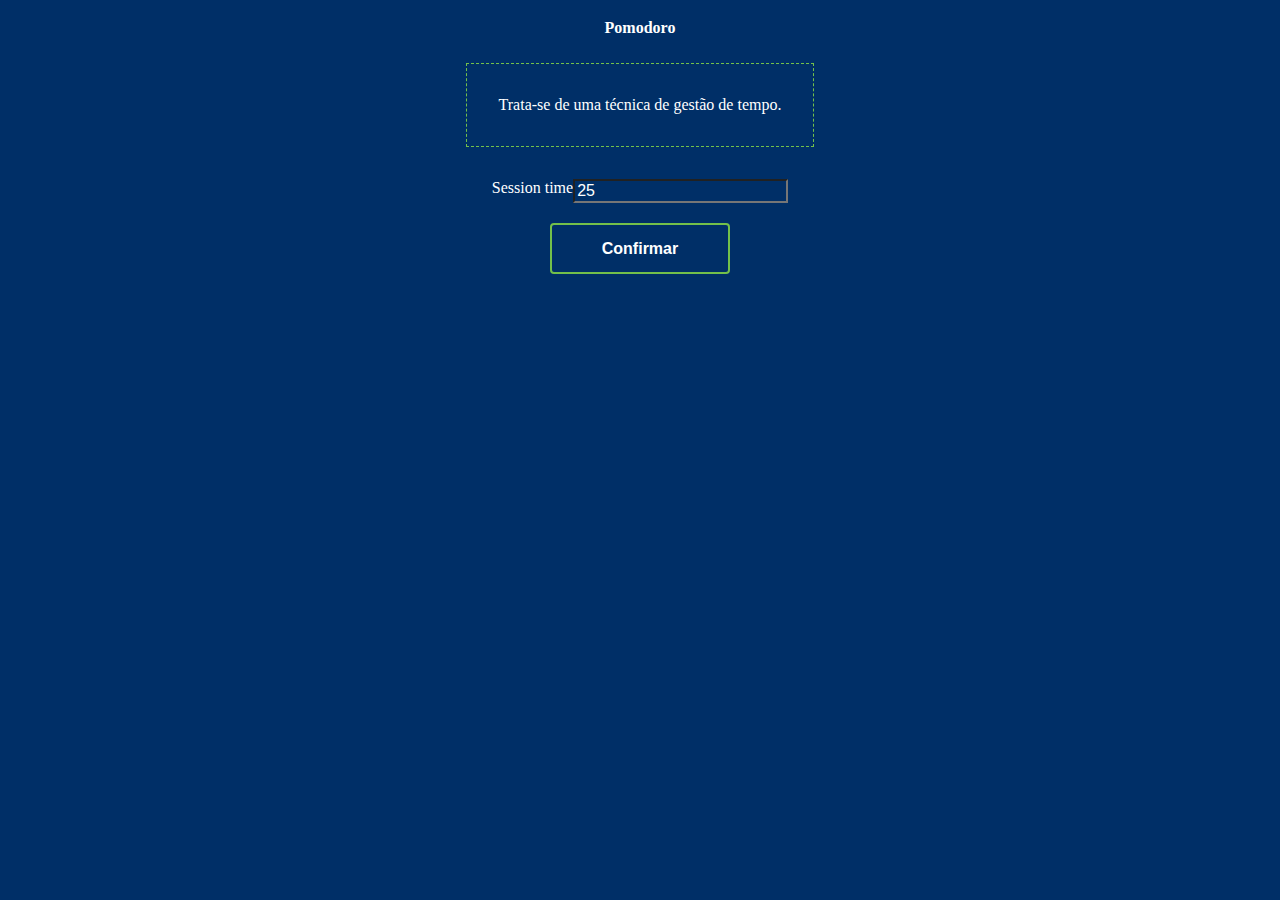
<file: pages/index.html>
<!DOCTYPE html>
<html>
  <head>
    <meta charset="UTF-8" />
    <link rel="stylesheet" href="../styles/styles.css" />
    <title>Pomodoro</title>
  </head>
  <body>
    <div id="container">
      <h1>Pomodoro</h1>
      <p>Trata-se de uma técnica de gestão de tempo.</p>
    </div>

    <form id="form">
      <div class="inputText">
        <label>Session time</label>
        <input id="sessionTime" value="25" />
      </div>

      <div id="buttons">
        <button type="submit">Confirmar</button>
      </div>
    </form>

    <script src="../scripts/index.js"></script>
  </body>
</html>
</file>
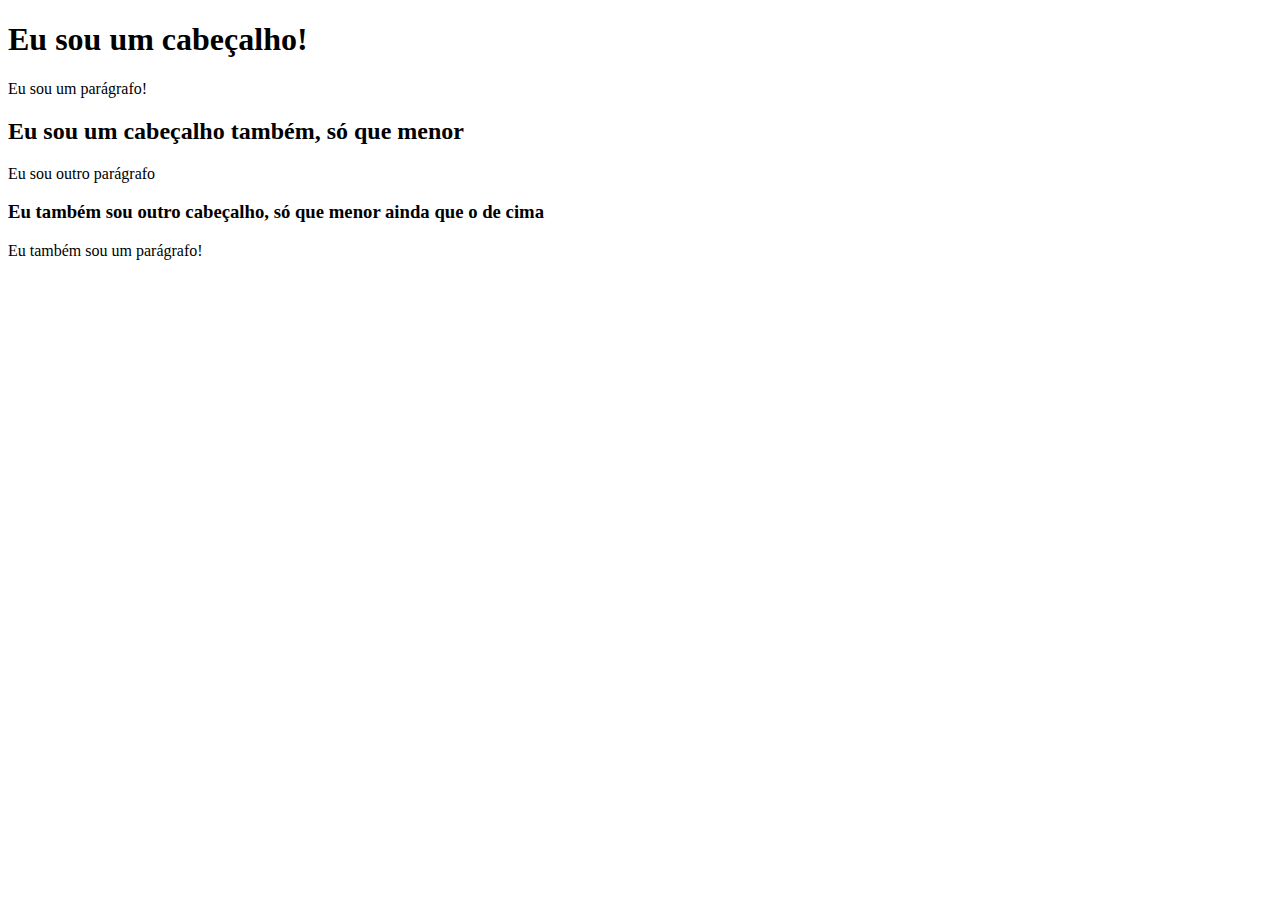
<file: examples/firstExample.html>
<!DOCTYPE html>
<html>

<head>
    <title>Esse é meu título</title>
</head>

<body>

        <h1>Eu sou um cabeçalho!</h1>
        <p>Eu sou um parágrafo!</p> 
        <h2>Eu sou um cabeçalho também, só que menor</h1>
        <p>Eu sou outro parágrafo</p>
        <h3>Eu também sou outro cabeçalho, só que menor ainda que o de cima</h1>
        <p>Eu também sou um parágrafo!</p> 
    
  
</body>

</html>
</file>
<file: styles/styles.css>
* {
  background: #002f67;
  color: #fff;
  font-size: 16px;
}

#container {
  display: flex;
  justify-content: center;
  flex-direction: column;
  align-items: center;
}

#container p {
  border: 1px dashed #73c04a;
  padding: 2em;
}

.inputText {
  display: flex;
  justify-content: center;
  padding: 1rem;
}

#buttons {
  display: flex;
  justify-content: center;
  margin-top: 4px;
  text-align: center;
}

#buttons button {
  border: 2px solid #73c04a;
  width: 180px;
  padding: 0.9em;
  font-weight: bolder;
  border-radius: 4px;
}

#buttons button:hover {
  background: #73c04a;
  cursor: pointer;
  border: 1px solid #fff;
}
</file>
